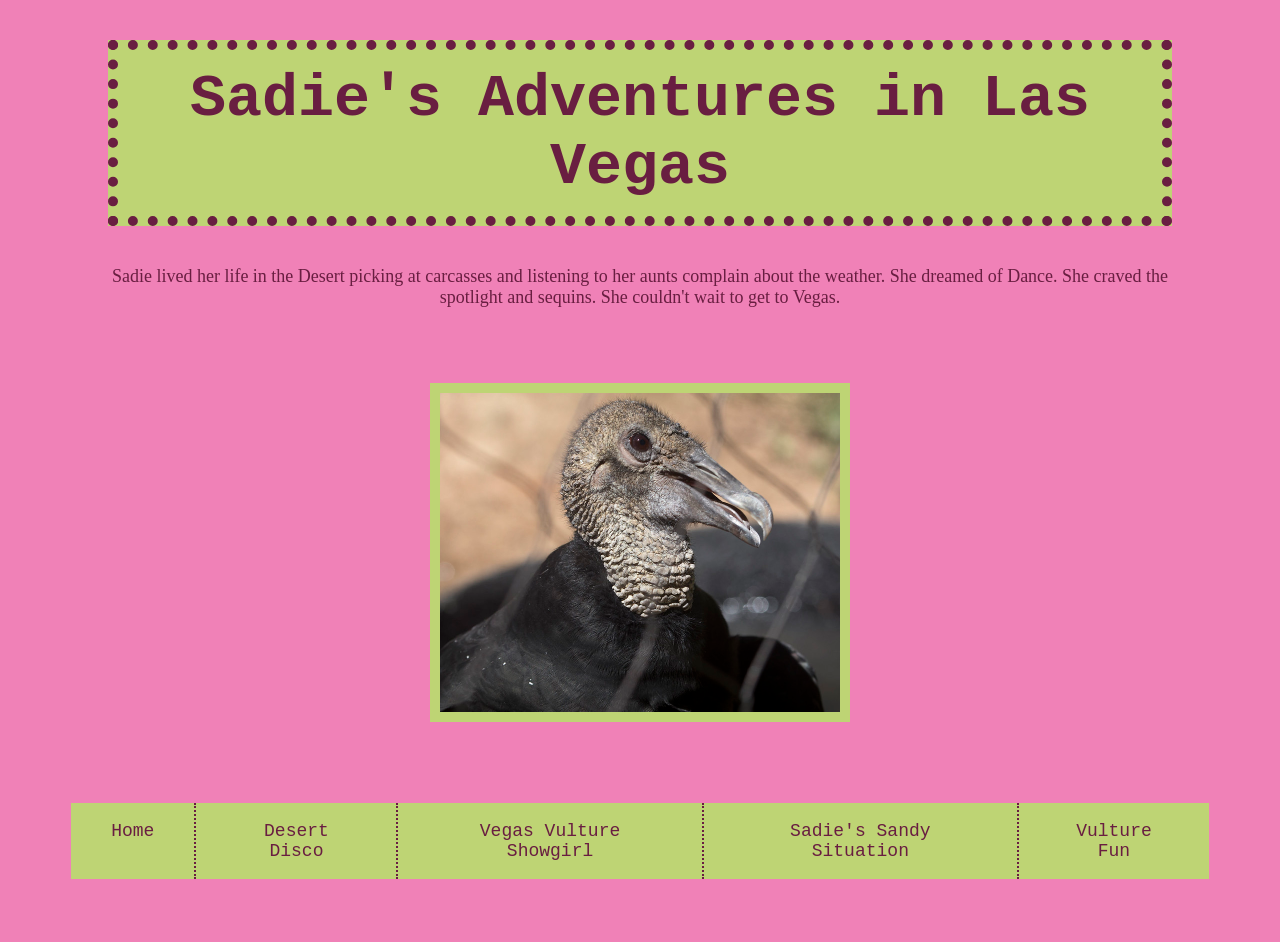
<file: index.html>
<!DOCTYPE html>
<html>
<head>
	<meta charset="utf-8">
	<meta name="viewport" content="width=device-width, initial-scale=1">
	<title>Vulture Girls of the Desert</title>
	<link rel="stylesheet" type="text/css" href="styles.css">
</head>
<body>
	<h1>Sadie's Adventures in Las Vegas</h1>
	<p>Sadie lived her life in the Desert picking at carcasses and listening to her aunts complain about the weather. She dreamed of Dance. She craved the spotlight and sequins. She couldn't wait to get to Vegas.</p>
	<img src="images/bird.jpg" width="400px" alt="Sadie the Vulture">
	<br>
	<ul>
		<li><a href="index.html">Home</a></li>
		<li><a href="audio.html">Desert Disco</a></li>
		<li><a href="animation.html">Vegas Vulture Showgirl</a></li>
		<li><a href="landscape.html">Sadie's Sandy Situation</a></li>
		<li><a href="3d.html">Vulture Fun</a></li>
	</ul>

</body>
</html>
</file>
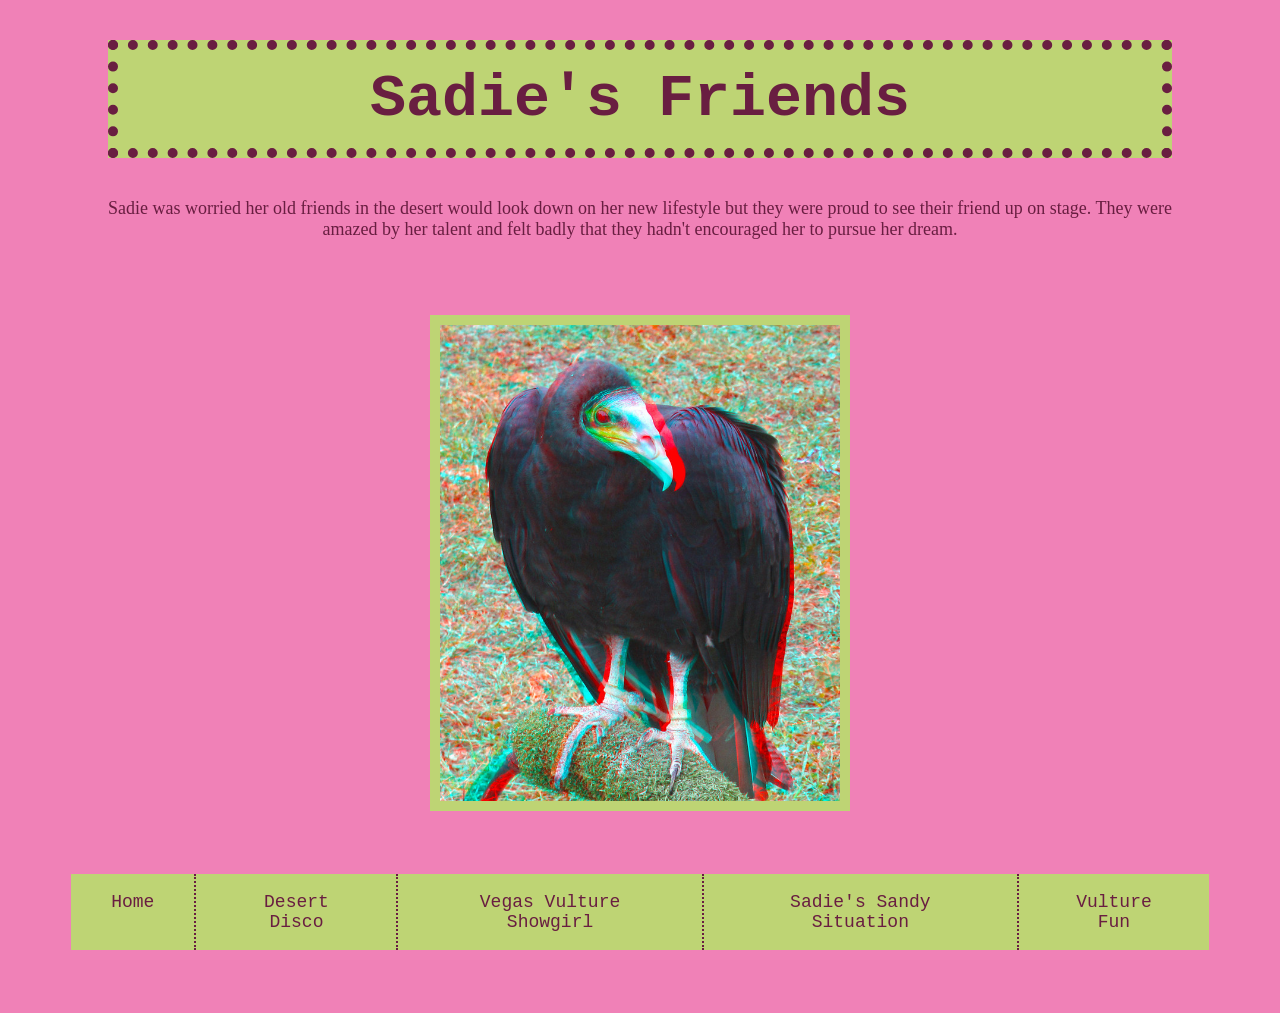
<file: 3d.html>
<!DOCTYPE html>
<html>
<head>
	<meta charset="utf-8">
	<meta name="viewport" content="width=device-width, initial-scale=1">
	<title>Vulture Fun</title>
	<link rel="stylesheet" type="text/css" href="styles.css">
</head>
<body>
	<h1>Sadie's Friends</h1>
	<p>Sadie was worried her old friends in the desert would look down on her new lifestyle but they were proud to see their friend up on stage. They were amazed by her talent and felt badly that they hadn't encouraged her to pursue her dream.</p>
	<img src="images/3d.jpg" width="400px" alt="Old 3d Vulture">

	<ul>
		<li><a href="index.html">Home</a></li>
		<li><a href="audio.html">Desert Disco</a></li>
		<li><a href="animation.html">Vegas Vulture Showgirl</a></li>
		<li><a href="landscape.html">Sadie's Sandy Situation</a></li>
		<li><a href="3d.html">Vulture Fun</a></li>
	</ul>
</body>
</html>
</file>
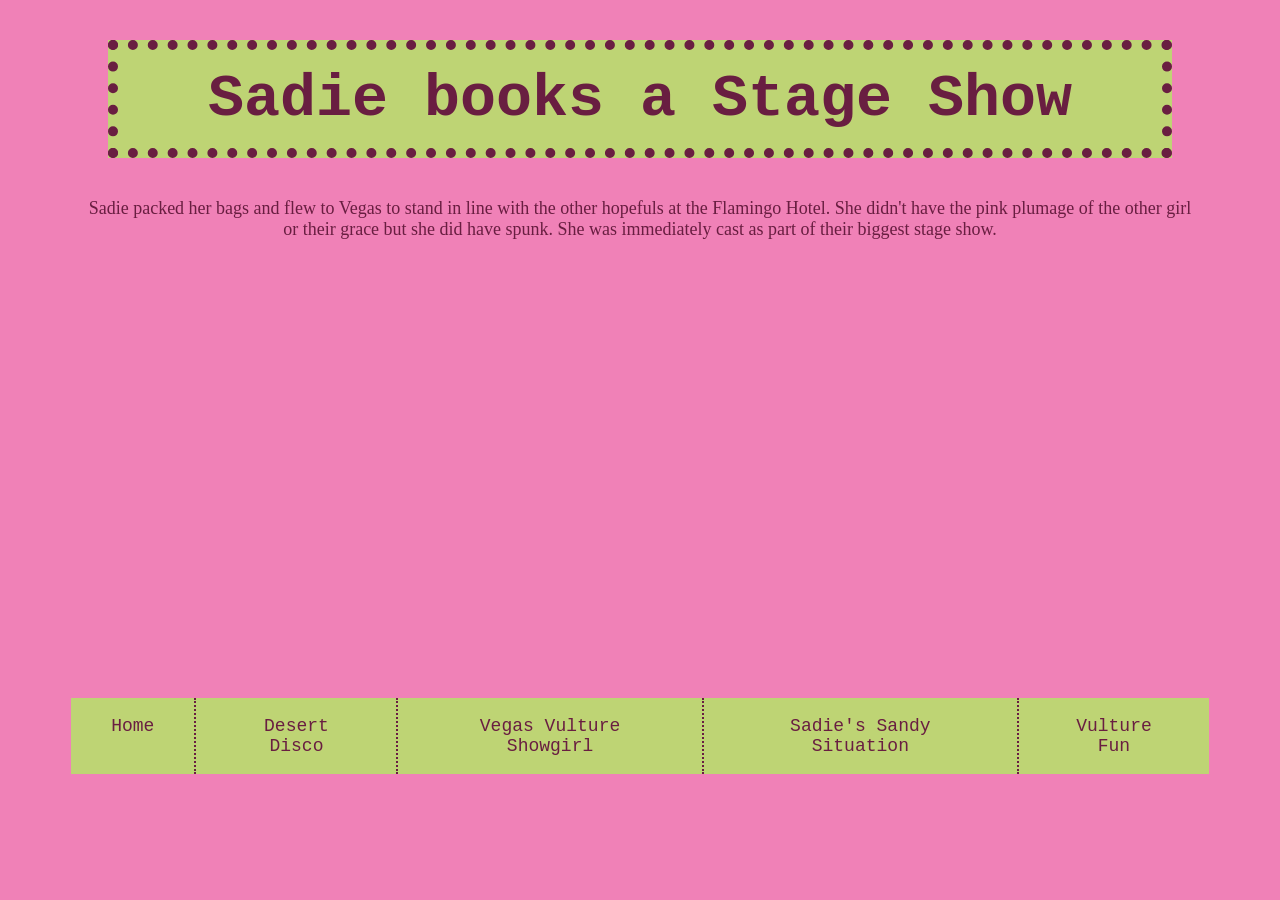
<file: animation.html>
<!DOCTYPE html>
<html>
<head>
	<meta charset="utf-8">
	<meta name="viewport" content="width=device-width, initial-scale=1">
	<title>Vegas Vulture Showgirl</title>
	<link rel="stylesheet" type="text/css" href="styles.css">
</head>
<body>
	<h1>Sadie books a Stage Show</h1>
	<p>Sadie packed her bags and flew to Vegas to stand in line with the other hopefuls at the Flamingo Hotel. She didn't have the pink plumage of the other girl or their grace but she did have spunk. She was immediately cast as part of their biggest stage show.</p>

	<iframe width="560" height="315" src="https://www.youtube.com/embed/-n6xWjIgkC8?si=SXSeILa8fqEWl6f6" title="YouTube video player" frameborder="0" allow="accelerometer; autoplay; clipboard-write; encrypted-media; gyroscope; picture-in-picture; web-share" referrerpolicy="strict-origin-when-cross-origin" allowfullscreen></iframe>

	<ul>
		<li><a href="index.html">Home</a></li>
		<li><a href="audio.html">Desert Disco</a></li>
		<li><a href="animation.html">Vegas Vulture Showgirl</a></li>
		<li><a href="landscape.html">Sadie's Sandy Situation</a></li>
		<li><a href="3d.html">Vulture Fun</a></li>
	</ul>
</body>
</html>
</file>
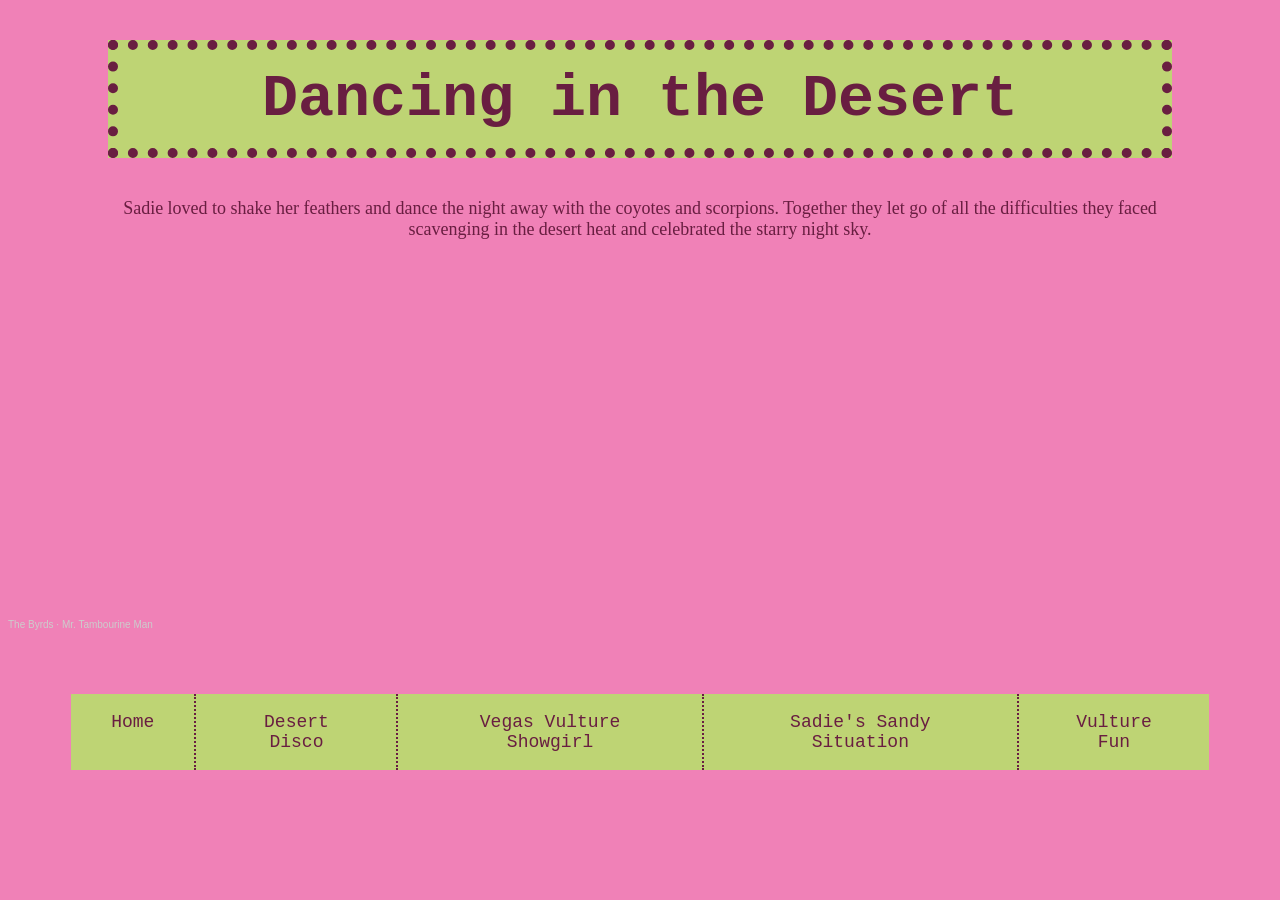
<file: audio.html>
<!DOCTYPE html>
<html>
<head>
	<meta charset="utf-8">
	<meta name="viewport" content="width=device-width, initial-scale=1">
	<title>Desert Disco</title>
	<link rel="stylesheet" type="text/css" href="styles.css">
</head>
<body>
	<h1>Dancing in the Desert</h1>
	<p>Sadie loved to shake her feathers and dance the night away with the coyotes and scorpions. Together they let go of all the difficulties they faced scavenging in the desert heat and celebrated the starry night sky.</p>

	<iframe width="100%" height="300" scrolling="no" frameborder="no" allow="autoplay; encrypted-media" src="https://w.soundcloud.com/player/?url=https%3A//api.soundcloud.com/tracks/soundcloud%253Atracks%253A257563199&color=%234a00ff&auto_play=false&hide_related=false&show_comments=true&show_user=true&show_reposts=false&show_teaser=true&visual=true"></iframe><div style="font-size: 10px; color: #cccccc;line-break: anywhere;word-break: normal;overflow: hidden;white-space: nowrap;text-overflow: ellipsis; font-family: Interstate,Lucida Grande,Lucida Sans Unicode,Lucida Sans,Garuda,Verdana,Tahoma,sans-serif;font-weight: 100;"><a href="https://soundcloud.com/thebyrds" title="The Byrds" target="_blank" style="color: #cccccc; text-decoration: none;">The Byrds</a> · <a href="https://soundcloud.com/thebyrds/mr-tambourine-man-1" title="Mr. Tambourine Man" target="_blank" style="color: #cccccc; text-decoration: none;">Mr. Tambourine Man</a></div>

	<ul>
		<li><a href="index.html">Home</a></li>
		<li><a href="audio.html">Desert Disco</a></li>
		<li><a href="animation.html">Vegas Vulture Showgirl</a></li>
		<li><a href="landscape.html">Sadie's Sandy Situation</a></li>
		<li><a href="3d.html">Vulture Fun</a></li>
	</ul>

</body>
</html>
</file>
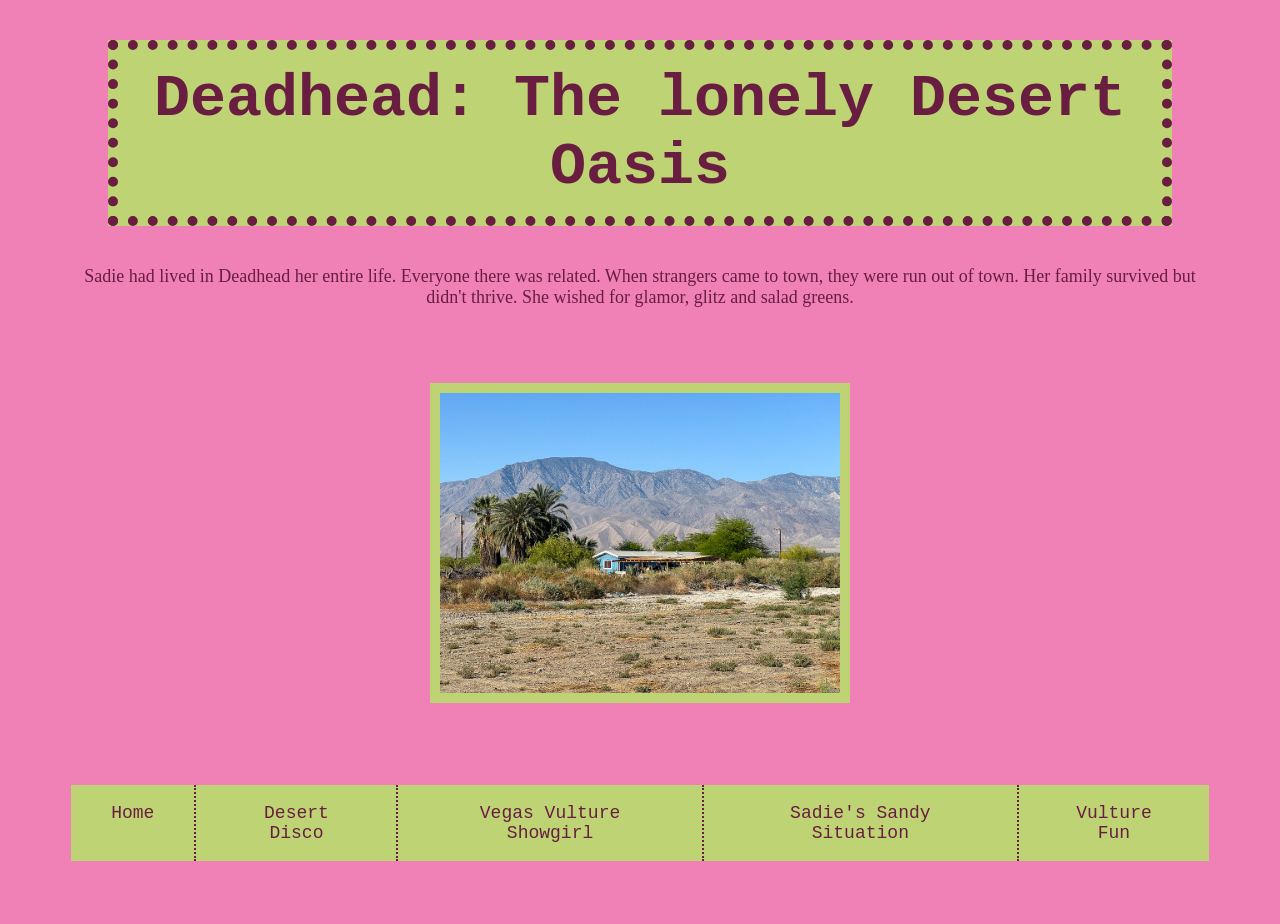
<file: landscape.html>
<!DOCTYPE html>
<html>
<head>
	<meta charset="utf-8">
	<meta name="viewport" content="width=device-width, initial-scale=1">
	<title>Oasis of Darkness</title>
	<link rel="stylesheet" type="text/css" href="styles.css">
</head>
<body>
	<h1>Deadhead: The lonely Desert Oasis</h1>
	<p>Sadie had lived in Deadhead her entire life. Everyone there was related. When strangers came to town, they were run out of town. Her family survived but didn't thrive. She wished for glamor, glitz and salad greens.</p>
	<img src="images/oasis.jpg" width="400px" alt="desert town">
	<br>
	<ul>
		<li><a href="index.html">Home</a></li>
		<li><a href="audio.html">Desert Disco</a></li>
		<li><a href="animation.html">Vegas Vulture Showgirl</a></li>
		<li><a href="landscape.html">Sadie's Sandy Situation</a></li>
		<li><a href="3d.html">Vulture Fun</a></li>
	</ul>
</body> 
</html>
</file>
<file: styles.css>
body{background-color:#F081B7; }

h1{background-color:#BED474; 
	margin-left: 100px;
	margin-right: 100px;
	text-align: center;
	font-family: Courier;
	font-size: 60px;
	padding-bottom:15px;
	padding-top: 15px;
	color: #691E41;
	border-style: dotted;
	border-width:10px;
	border-color: #691E41;}

p{
	color:#691E41;
	font-family: Verdana;
	font-size: 18px;
	margin-left: 75px;
	margin-right: 75px;
	text-align: center;
	margin-bottom: 75px;

}

img{
		display: block;
		margin-left: auto;
		margin-right: auto;
		border-style: solid;
		border-width: 10px;
		border-color:#BED474;

		
	}

ul{
	list-style-type: none;
	margin:5%;
	padding:0;
	background-color: #BED474;
	display: flex;
	justify-content: center;
	
}

ul li a {
	display: block;
	color:#691E41;
	padding: 18px 40px;
	text-decoration: none;
	font-family: Courier;
	font-size: 18px;
	text-align: center;
	
}

a:hover{
	background-color: #691E41;
	color: #BED474;
	
}

li{

	border-right: 2px dotted #691E41;

}

li:last-child {
	border-right: none;
}
</file>
